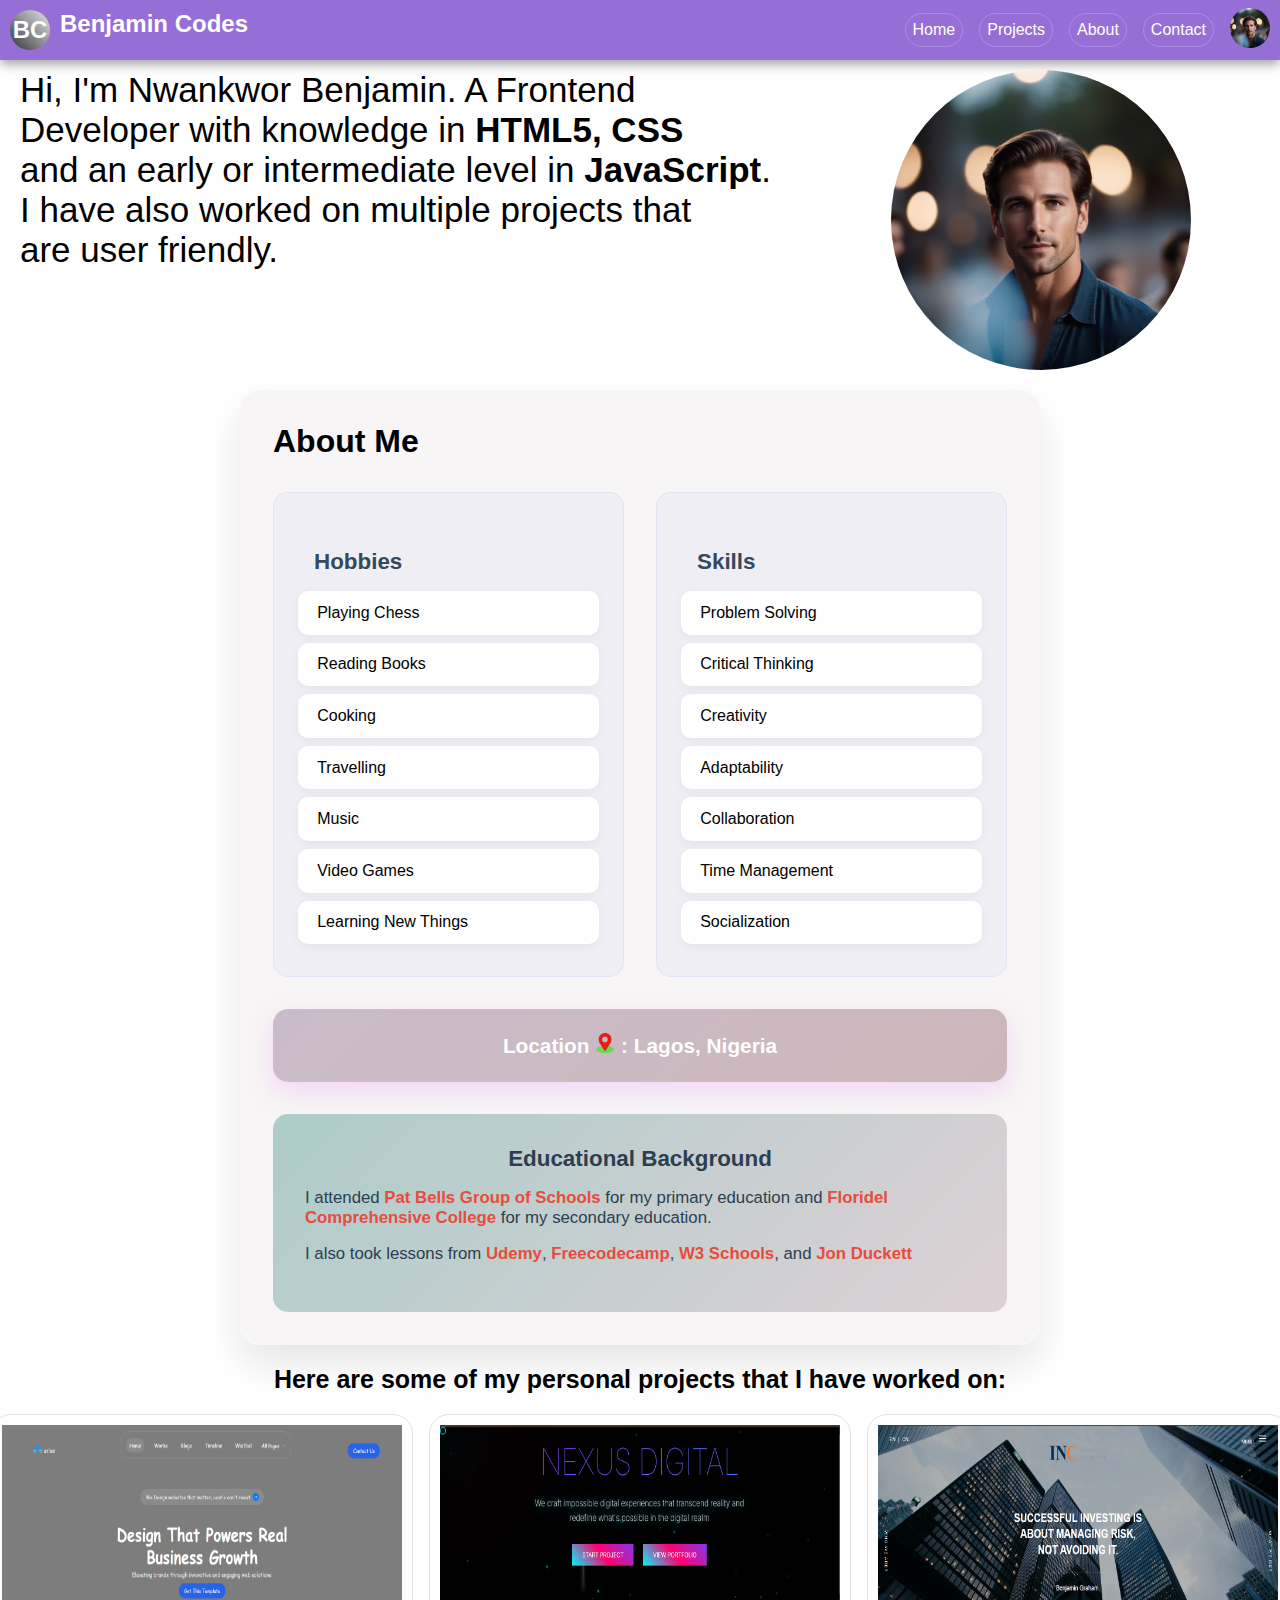
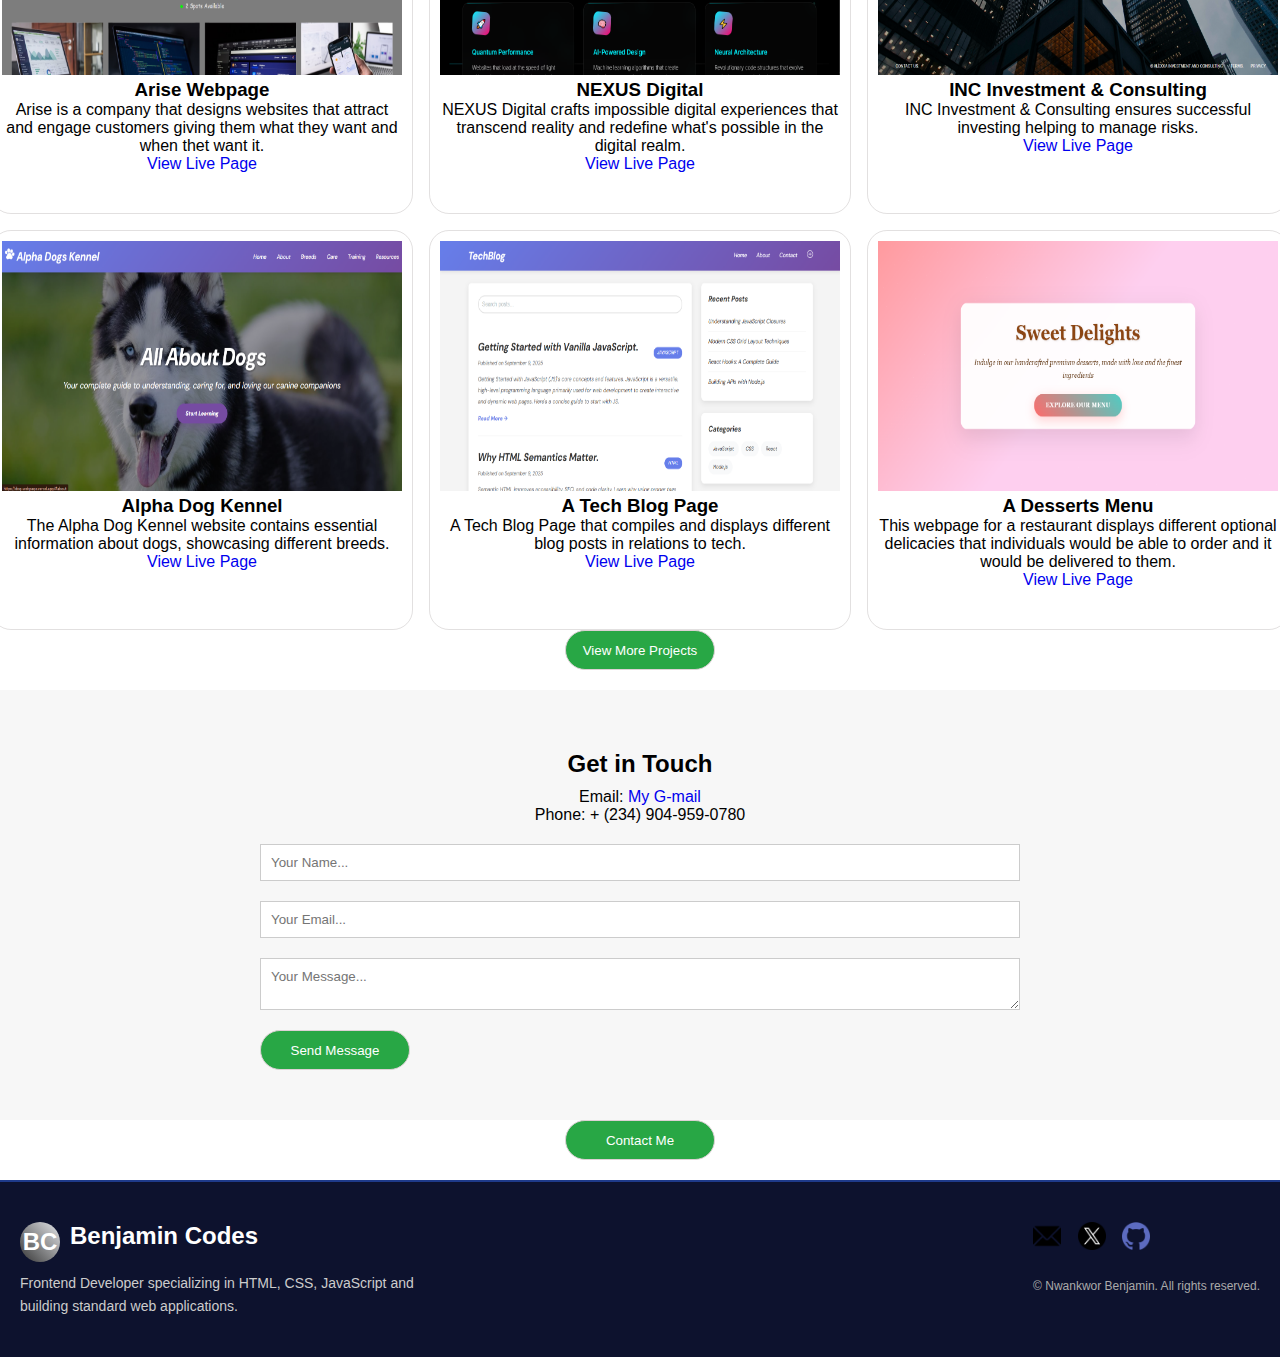
<file: index.html>
<!DOCTYPE html>
<html lang="en">
<head>
    <meta charset="UTF-8">
    <meta name="viewport" content="width=device-width, initial-scale=1.0">
    <title> Personal Website</title>
    <link rel="stylesheet" href="style.css">
</head>
<header>
    <div class="logo">
        <div class="profile-image">BC</div>
        <h2>Benjamin Codes</h2>
    </div>
    <div class="nav-links">
        <a href="#home">Home</a>
        <a href="#projects">Projects</a>
        <a href="#about">About</a>
        <a href="#contact">Contact</a>
        <div class="profile-picture">
            <img src="./images/picture-to-be-used.jpg" alt="Nwankwor Benjamin"/>
        </div>
    </div>
</header>
<body>
    <section id="home">
        <p>Hi, I'm Nwankwor Benjamin. A Frontend <br>Developer with knowledge in<strong> HTML5, CSS<br></strong> and an early or intermediate level in<strong> JavaScript</strong>.<br> I have also worked on multiple projects that<br> are user friendly.</p>
         <img src="./images/picture-to-be-used.jpg" alt="Nwankwor Benjamin"/>
    </section>
    <section id="about">
        <h1>About Me</h1>
        
        <div class="skills-hobbies">
            <div class="section-container">
                <h3>Hobbies</h3>
                <ul>
                    <li>Playing Chess</li>
                    <li>Reading Books</li>
                    <li>Cooking</li>
                    <li>Travelling</li>
                    <li>Music</li>
                    <li>Video Games</li>
                    <li>Learning New Things</li>
                </ul>
            </div>
            
            <div class="section-container">
                <h3>Skills</h3>
                <ul>
                    <li>Problem Solving</li>
                    <li>Critical Thinking</li>
                    <li>Creativity</li>
                    <li>Adaptability</li>
                    <li>Collaboration</li>
                    <li>Time Management</li>
                    <li>Socialization</li>
                </ul>
            </div>
        </div>
        
        <div class="location">
            <h3>Location 
                <img src="./images/location.png" alt="Location Image" width="20px" height="20px"/>
                : Lagos, Nigeria</h3>
        </div>
        
        <div class="education">
            <div class="education-title">Educational Background</div>
            <p>I attended <strong>Pat Bells Group of Schools</strong> for my primary education and <strong>Floridel Comprehensive College</strong> for my secondary education.</p>
            <p>I also took lessons from <strong>Udemy</strong>, <strong>Freecodecamp</strong>, <strong>W3 Schools</strong>, and <strong>Jon Duckett</strong></p>
        </div>
    </section>
    <section id="projects">
        <p>Here are some of my personal projects that I have worked on:</p>
        <div class="projects-done">
            <div class="project-image">
                <img src="./images/project-one.png" alt="Project One"/>
                <h3>Arise Webpage</h3>
                <p>Arise is a company that designs websites that attract and engage customers giving them what they want and when thet want it.</p>
                <a href="http://new-arise-page.vercel.app/">View Live Page</a>
            </div>
            <div class="project-image">
                <img src="./images/project-two.png" alt="Project Two"/>
                <h3>NEXUS Digital</h3>
                <p>NEXUS Digital crafts impossible digital experiences that transcend reality and redefine what's possible in the digital realm.</p>
                <a href="https://animation-test-theta.vercel.app/">View Live Page</a>
            </div>
            <div class="project-image">
                <img src="./images/project-three.png" alt="Project Three"/>
                <h3>INC Investment & Consulting</h3>
                <p>INC Investment & Consulting ensures successful investing helping to manage risks.</p>
                <a href="https://investment-and-consulting.vercel.app/">View Live Page</a>
            </div>
            <div class="project-image">
                <img src="./images/project-four.png" alt="Project Four"/>
                <h3>Alpha Dog Kennel</h3>
                <p>The Alpha Dog Kennel website contains essential information about dogs, showcasing different breeds.</p>
                <a href="https://dog-webpage.vercel.app/">View Live Page</a>
            </div>
             <div class="project-image">
                <img src="./images/project-five.png" alt="Project Five"/>
                <h3>A Tech Blog Page</h3>
                <p>A Tech Blog Page that compiles and  displays different blog posts in relations to tech.</p>
                <a href="https://blog-site-sigma-five.vercel.app/">View Live Page</a>
            </div>
            <div class="project-image">
                <img src="./images/project-six.png" alt="Project Six"/>
                <h3>A Desserts Menu</h3>
                <p>This webpage for a restaurant displays different optional delicacies that individuals would be able to order and it would be delivered to them.</p>
                <a href="https://dessert-menu-nu.vercel.app/">View Live Page</a>
            </div>
        </div>
        <a href="my-project.html">
             <button style="margin-bottom: 20px;">View More Projects</button>
        </a>
    </section>
    <section id="contact">
    <section class="get-in-touch">
        <div class="container">
            <h2>Get in Touch</h2>
            <div class="contact-info">
                <p>Email: <a href="https://workspace.google.com/intl/en-US/gmail/">My G-mail</a></p>
                <p>Phone: + (234) 904-959-0780</p>
            </div>
            <form class="contact-form" id="contactForm" method="get">
    <input type="text" id="name" name="name" placeholder="Your Name..." required>
    
    <input type="email" id="email" name="email" placeholder="Your Email..." required>
    
    <textarea id="message" name="message" placeholder="Your Message..." required></textarea>

    <button type="submit" class="sendMessagebtn">Send Message</button>
</form>


        </div>
    </section>
    
    <a href="contact-me.html">
        <button type="button">Contact Me</button>
    </a>
</section>
</body>
<footer>
    <div class="footer-content">
        <div class="logo">
            <div class="profile-image">BC</div>
            <h2>Benjamin Codes</h2>
      </div>
      <p>Frontend Developer specializing in HTML, CSS, JavaScript and building standard web applications.</p>
    </div>
    <div class="aside-content">
        <div class="footer-images">
            <a href="https://www.mailersend.com/">
                <img src="./images/email.png" alt="Email Image"/>
            </a>
            <a href="https://x.com/be8841_benjamin">
                <img src="./images/twitter.png" alt="Twitter Image"/>
            </a>
            <a href="https://github.com/Bencodes1914">
                <img src="./images/github.png" alt="GitHub Image"/>
            </a>
        </div>
        <p>&copy; Nwankwor Benjamin. All rights reserved.</p>
    </div>
</footer>
<script src="script.js"></script>
</html>
</file>
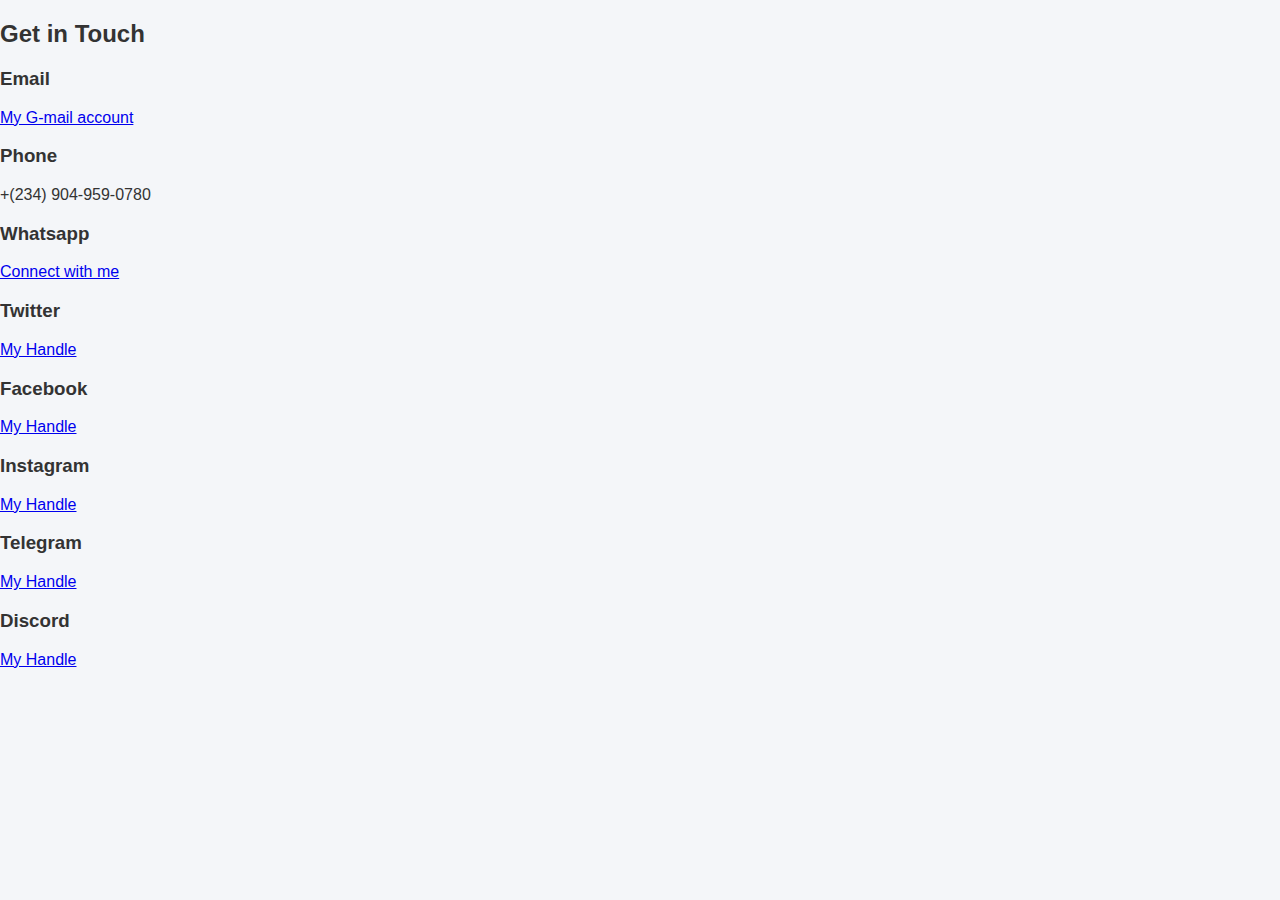
<file: contact-me.html>
<!DOCTYPE html>
<html lang="en">
<head>
    <meta charset="UTF-8">
    <meta name="viewport" content="width=device-width, initial-scale=1.0">
    <title>Nwankwor Benjamin .O. - Personal Website</title>
    <link rel="stylesheet" href="contactme.css">
</head>
<body>
    <section id="contact-me">
        <div class="container">
          <h2>Get in Touch</h2>
          <div class="contact-methods">
            <div class="method">
              <i class="fas fa-envelope"></i>
              <h3>Email</h3>
              <p><a href="https://workspace.google.com/intl/en-US/gmail/">My G-mail account</a></p>
            </div>
            <div class="method">
              <i class="fas fa-phone"></i>
              <h3>Phone</h3>
              <p>+(234) 904-959-0780</p>
            </div>
            <div class="method">
              <i class="fas fa-linkedin"></i>
              <h3>Whatsapp</h3>
              <p><a href="https://web.whatsapp.com" target="_blank">Connect with me</a></p>
            </div>
            <div class="method">
              <i class="fas fa-twitter"></i>
              <h3>Twitter</h3>
              <p><a href="https://x.com/i/flow/login" target="_blank">My Handle</a></p>
            </div>
            <div class="method">
                <i class="fas fa-facebook"></i>
                <h3>Facebook</h3>
                <p><a href="https://web.facebook.com/?_rdc=1&_rdr" target="_blank">My Handle</a></p>
              </div>
            <div class="method">
                <i class="fas fa-instagram"></i>
                <h3>Instagram</h3>
                <p><a href="https://www.instagram.com/" target="_blank">My Handle</a></p>
              </div>
            <div class="method">
                <i class="fas fa-instagram"></i>
                <h3>Telegram</h3>
                <p><a href="https://telegram.org/" target="_blank">My Handle</a></p>
              </div>
            <div class="method">
                <i class="fas fa-instagram"></i>
                <h3>Discord</h3>
                <p><a href="https://support.discord.com/hc/en-us/community/posts/360056220432-Login" target="_blank">My Handle</a></p>
              </div> 
          </div>
        </div>
      </section>
    </body>
    </html>
</file>
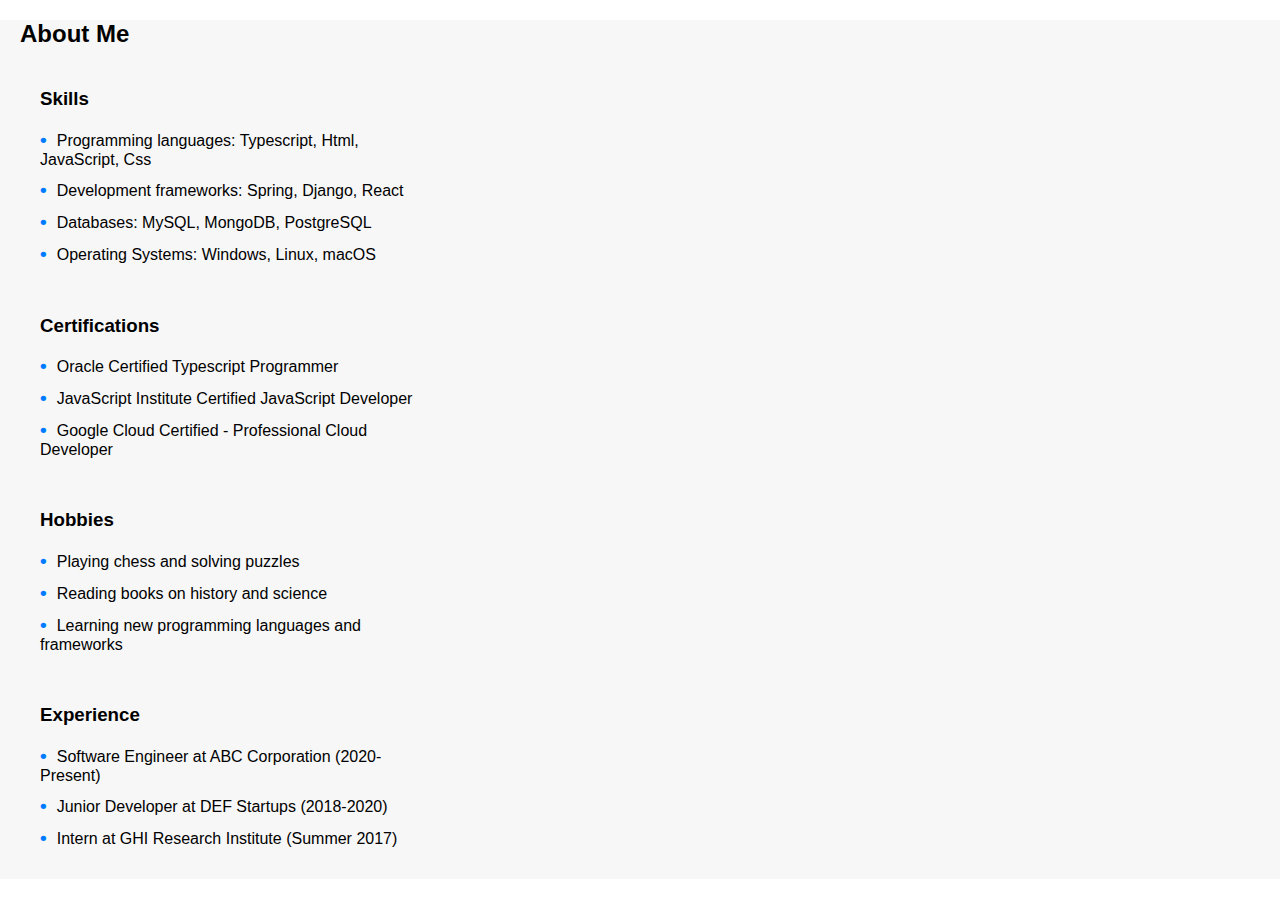
<file: learnmore.html>
<!DOCTYPE html>
<html lang="en">
<head>
    <meta charset="UTF-8">
    <meta name="viewport" content="width=device-width, initial-scale=1.0">
    <title>Learn more- Personal Website</title>
    <link rel="stylesheet" href="learnmore.css">
</head>
<body>
    <section id="about-me">
        <div class="container">
          <h2>About Me</h2>
          <div class="row">
            <div class="col-md-6">
              <h3>Skills</h3>
              <ul>
                <li>Programming languages: Typescript, Html, JavaScript, Css</li>
                <li>Development frameworks: Spring, Django, React</li>
                <li>Databases: MySQL, MongoDB, PostgreSQL</li>
                <li>Operating Systems: Windows, Linux, macOS</li>
              </ul>
            </div>
            <div class="col-md-6">
              <h3>Certifications</h3>
              <ul>
                <li>Oracle Certified Typescript Programmer</li>
                <li>JavaScript Institute Certified JavaScript Developer</li>
                <li>Google Cloud Certified - Professional Cloud Developer</li>
              </ul>
            </div>
          </div>
          <div class="row">
            <div class="col-md-6">
              <h3>Hobbies</h3>
              <ul>
                <li>Playing chess and solving puzzles</li>
                <li>Reading books on history and science</li>
                <li>Learning new programming languages and frameworks</li>
              </ul>
            </div>
            <div class="col-md-6">
              <h3>Experience</h3>
              <ul>
                <li>Software Engineer at ABC Corporation (2020-Present)</li>
                <li>Junior Developer at DEF Startups (2018-2020)</li>
                <li>Intern at GHI Research Institute (Summer 2017)</li>
              </ul>
            </div>
          </div>
        </div>
      </section>
    </body>
    </html>
</file>
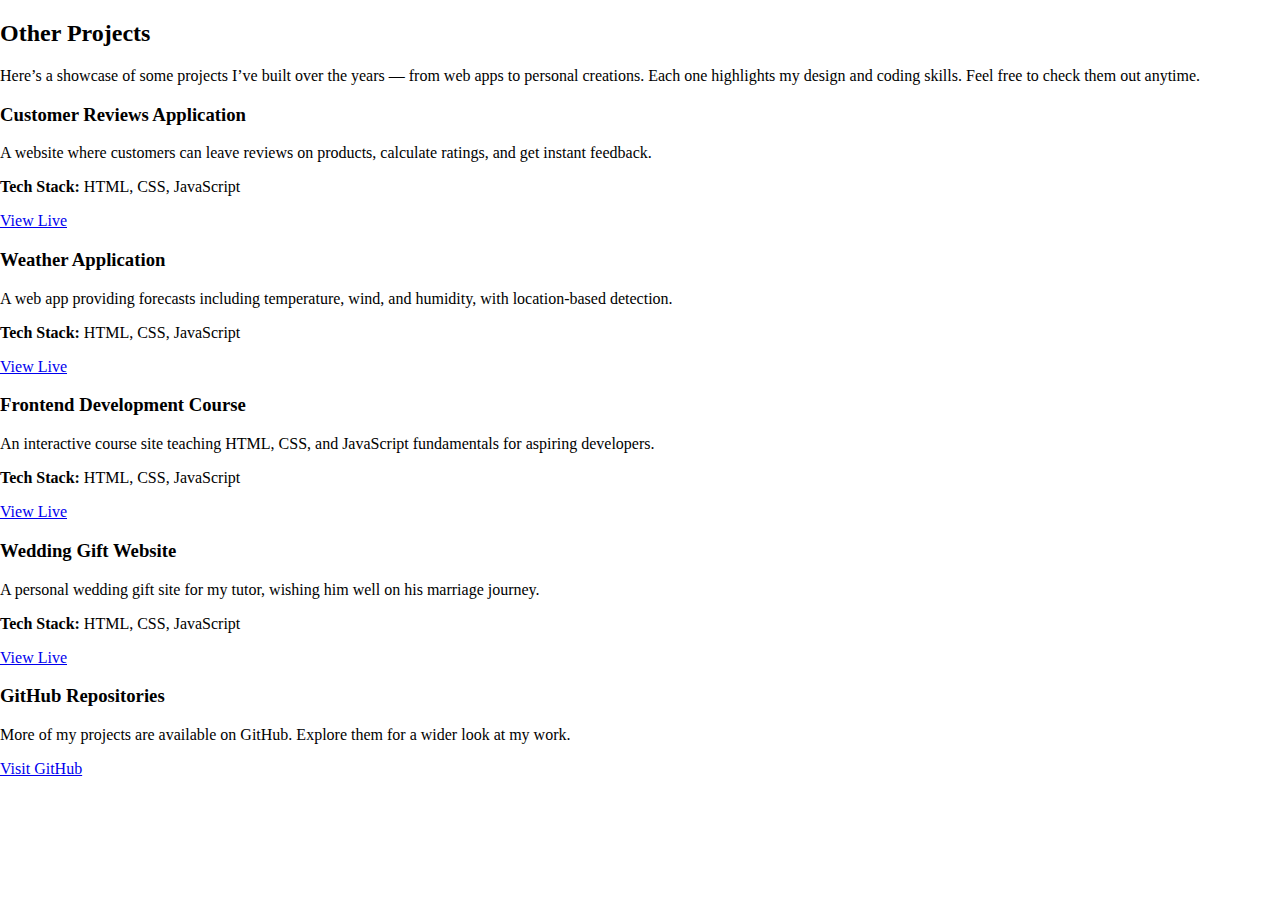
<file: my-project.html>
<!DOCTYPE html>
<html lang="en">
<head>
  <meta charset="UTF-8">
  <meta name="viewport" content="width=device-width, initial-scale=1.0">
  <title>Nwankwor Benjamin .O. - Projects</title>
  <link rel="stylesheet" href="my-project.css">
</head>
<body>
  <section id="projects">
    <div class="projects-intro">
      <h2>Other Projects</h2>
      <p>
        Here’s a showcase of some projects I’ve built over the years — from web
        apps to personal creations. Each one highlights my design and coding
        skills. Feel free to check them out anytime.
      </p>
    </div>

    <div class="projects-grid">
      <article class="project-card">
        <h3>Customer Reviews Application</h3>
        <p>
          A website where customers can leave reviews on products, calculate ratings,
          and get instant feedback.
        </p>
        <p><strong>Tech Stack:</strong> HTML, CSS, JavaScript</p>
        <a href="https://new-project-rho-lac.vercel.app" target="_blank" class="live-link">View Live</a>
      </article>

      <article class="project-card">
        <h3>Weather Application</h3>
        <p>
          A web app providing forecasts including temperature, wind, and humidity,
          with location-based detection.
        </p>
        <p><strong>Tech Stack:</strong> HTML, CSS, JavaScript</p>
        <a href="https://weather-forecast-ashen-eight.vercel.app/" target="_blank" class="live-link">View Live</a>
      </article>

      <article class="project-card">
        <h3>Frontend Development Course</h3>
        <p>
          An interactive course site teaching HTML, CSS, and JavaScript fundamentals
          for aspiring developers.
        </p>
        <p><strong>Tech Stack:</strong> HTML, CSS, JavaScript</p>
        <a href="https://frontend-development-course-learn-html-css-java-script.vercel.app/" target="_blank" class="live-link">View Live</a>
      </article>

      <article class="project-card">
        <h3>Wedding Gift Website</h3>
        <p>
          A personal wedding gift site for my tutor, wishing him well on his marriage
          journey.
        </p>
        <p><strong>Tech Stack:</strong> HTML, CSS, JavaScript</p>
        <a href="https://wedding-gift-eight.vercel.app/" target="_blank" class="live-link">View Live</a>
      </article>

      <article class="project-card">
        <h3>GitHub Repositories</h3>
        <p>
          More of my projects are available on GitHub. Explore them for a wider look
          at my work.
        </p>
        <a href="https://github.com/Bencodes1914?tab=repositories" target="_blank" class="live-link">Visit GitHub</a>
      </article>
    </div>
  </section>
</body>
</html>
</file>
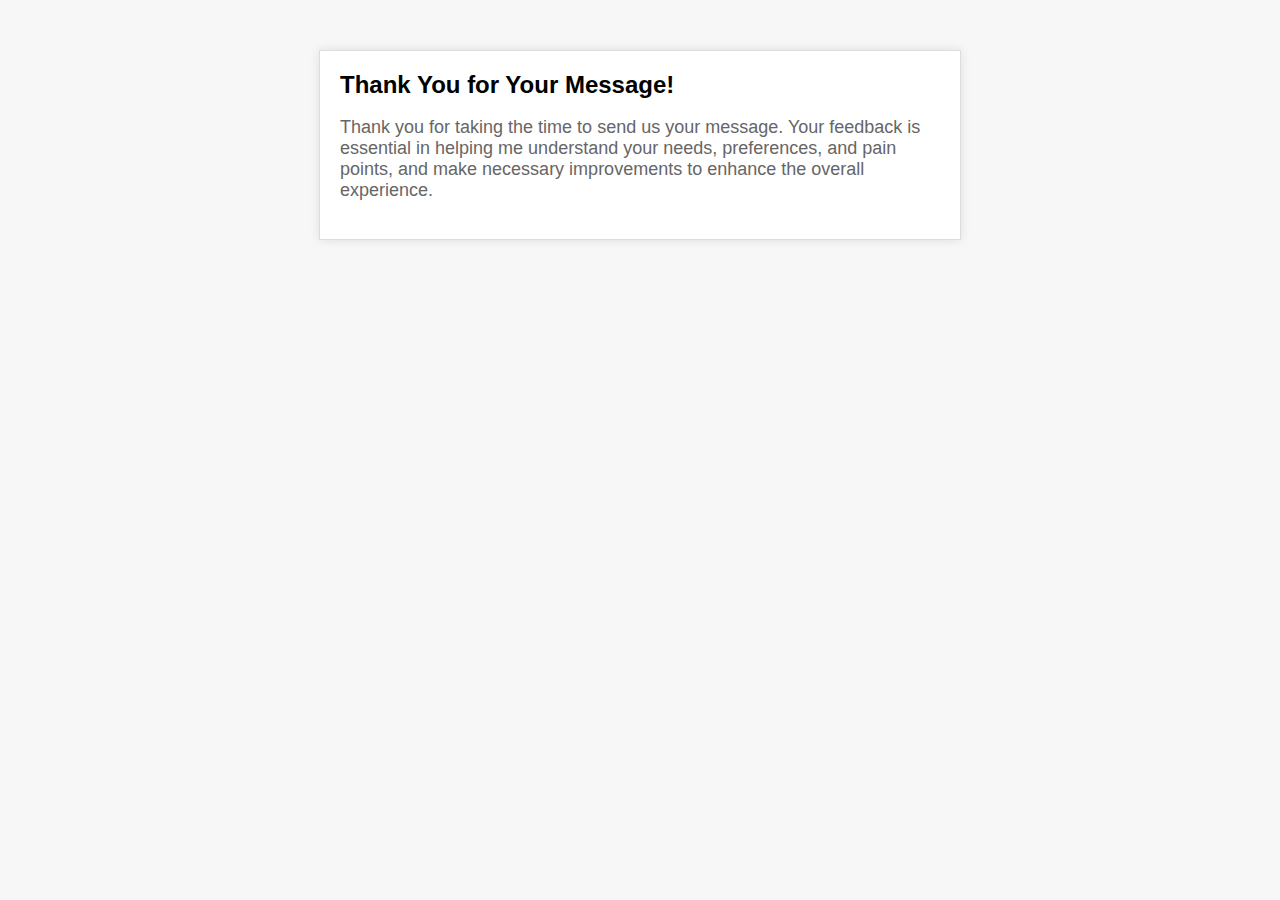
<file: sendMessage.html>
<!DOCTYPE html>
<html lang="en">
<head>
    <meta charset="UTF-8">
    <meta name="viewport" content="width=device-width, initial-scale=1.0">
    <title>Nwankwor Benjamin .O. - Personal Website</title>
    <link rel="stylesheet" href="sendMessage.css">
</head>
<body>
    <div class="thank-you-container">
      <h1>Thank You for Your Message!</h1>
      <p>Thank you for taking the time to send us your message. Your feedback is essential in helping me understand your needs, preferences, and pain points, and make necessary improvements to enhance the overall experience.</p>
    </div>
  </body>
    </html>
</file>
<file: style.css>
*{
    margin: 0;
    padding: 0;
    box-sizing: border-box;
    font-family: 'Segoe UI', Tahoma, Geneva, Verdana, sans-serif;
}

header{
    background-color: #966fd6;
    padding: 10px;
    text-align: center;
    box-shadow: 0px 5px 10px 0px #aaa;
    width: 100%;
    height: 60px;
    justify-content: space-between;
    display: flex;
    flex-direction: row;
}

.logo{
    display: flex;
    flex-direction: row;
}

.logo > h2{
    color: white;
}

header > p{
    font-size: 15px;
    font-weight: normal;
}

.nav-links{
    display: flex;
    flex-direction: row;
    align-items: center;
    justify-content: center;
    text-align: center;
    gap: 1rem;
}

.nav-links > a{
    text-decoration: none;
    color: white;
    border: 1.1px solid rgba(255, 255, 255, 0.2);
    padding: 7px;
    border-radius: 20px;
}

.nav-links > a:hover{
    background-color: white;
    color: #966fd6;
}

.profile-picture > img{
    width: 40px;
    height: 40px;
    border-radius: 50%;
}

 .profile-image {
    width: 40px;
    height: 40px;
    border-radius: 50%;
    background: linear-gradient(45deg, #353535, #e5e7eb);
    display: flex;
    align-items: center;
    justify-content: center;
    font-size: 24px;
    font-weight: bold;
    margin-right: 10px;
    color: white;
}

#home{
    display: flex;
    flex-direction: row;
    margin-top: 10px;
    max-width: fit-content;
}

#home > p{
    font-size: 35px;
    margin-right: 120px;
    margin-left: 20px;
    font-family: 'Trebuchet MS', 'Lucida Sans Unicode', 'Lucida Grande', 'Lucida Sans', Arial, sans-serif;
}

#home > img{
    width: 300px;
    height: 300px;
    border-radius: 50%;
}

#about {
    max-width: 800px;
    margin: 0 auto;
    background: rgba(247, 244, 244, 0.95);
    border-radius: 20px;
    box-shadow: 0 20px 40px rgba(0, 0, 0, 0.1);
    padding: 2rem;
    margin-top: 20px;
    margin-bottom: 20px;
    border: 1px solid rgba(255, 255, 255, 0.2);
}

#about > h1 {
    margin-bottom: 2rem;
    position: relative;
}

.section-container > h3 {
    color: #34495e;
    font-size: 1.4rem;
    margin: 2rem 0 1rem 0;
    padding-left: 1rem;
    position: relative;
}

.skills-hobbies {
    display: grid;
    grid-template-columns: 1fr 1fr;
    gap: 2rem;
    margin: 2rem 0;
}

.section-container {
    background: rgba(102, 126, 234, 0.05);
    padding: 1.5rem;
    border-radius: 15px;
    border: 1px solid rgba(102, 126, 234, 0.1);
}

.section-container > ul {
    list-style: none;
    padding: 0;
}

.section-container > ul > li {
    background: white;
    margin: 0.5rem 0;
    padding: 0.8rem 1.2rem;
    border-radius: 10px;
    box-shadow: 0 2px 10px rgba(0, 0, 0, 0.05);
    position: relative;
}

.location {
    background: linear-gradient(135deg, #c9bcca 0%, #ceb7ba 100%);
    color: white;
    padding: 1.5rem;
    border-radius: 15px;
    text-align: center;
    margin: 2rem 0;
    box-shadow: 0 10px 25px rgba(240, 147, 251, 0.3);
}

.location h3 {
    border: none;
    padding: 0;
    margin: 0;
    font-size: 1.3rem;
}

.education {
    background: linear-gradient(135deg, #adccca 0%, #ddd1d5 100%);
    padding: 2rem;
    border-radius: 15px;
    margin-top: 2rem;
}

.education p {
    margin: 1rem 0;
    color: #2c3e50;
    font-size: 1.05rem;
}

.education strong {
    color: #e74c3c;
    font-weight: 600;
}

.education-title {
    color: #2c3e50;
    font-size: 1.4rem;
    margin-bottom: 1rem;
    text-align: center;
    font-weight: 600;
}

#projects{
    align-items: center;
    justify-content: center;
    text-align: center;
    margin: 0 auto;
}

a{
    text-decoration: none;
}

#projects > p{
    font-size: 25px;
    font-weight: bold;
    font-family: 'Trebuchet MS', 'Lucida Sans Unicode', 'Lucida Grande', 'Lucida Sans', Arial, sans-serif\;
}

.projects-done{
    display: grid;
    margin-left: 20px;
    margin-right: 20px;
    grid-template-columns: repeat(3, 1fr);
    margin-top: 20px;
    gap: 1rem;
    max-width: fit-content;
    align-items: center;
    justify-content: center;
    text-align: center;
}

.project-image{
    border: 1px solid rgba(109, 99, 99, 0.2);
    border-radius: 20px;
    width: fit-content;
    height: 400px;
    padding: 10px;
}

.project-image > img{
    width: 400px;
    height: 250px;
}

.project-image > a{
    align-items: center;
    justify-content: center;
    text-align: center;
}

a > button, .sendMessagebtn{
    width: 150px;
    height: 40px;
    border-radius: 20px;
    border: 1px solid #ddd1d5;
    background-color: #28a745;
    color: white;
}

#contact{
    align-items: center;
    justify-content: center;
    text-align: center;
}

.get-in-touch {
    background-color: #f7f7f7;
    padding: 50px 0;
  }
  
.container {
    max-width: 800px;
    margin: 0 auto;
    padding: 0 20px;
  }

  .container > h2{
    margin: 10px;
  }
  
.contact-info {
    margin-bottom: 20px;
  }

.contact-form {
    display: flex;
    flex-direction: column;
  }

label {
    margin-bottom: 10px;
  }
  
 input, textarea {
    width: 100%;
    padding: 10px;
    margin-bottom: 20px;
    border: 1px solid #ccc;
  }

  footer {
  background: #0d122e;       
  color: #fff;               
  padding: 40px 20px;
  display: flex;
  flex-wrap: wrap;
  justify-content: space-between;
  align-items: flex-start;
  gap: 20px;
  border-top: 2px solid #1e3a8a; 
  margin-top: 20px;
}

.footer-content {
  max-width: 400px;
}

.footer-content p {
  margin-top: 10px;
  line-height: 1.6;
  font-size: 14px;
  color: #ccc;
}

.aside-content {
  display: flex;
  flex-direction: column;
  align-items: flex-start;
  gap: 15px;
}

.aside-content .footer-images a img {
  width: 28px;
  height: 28px;
  margin-right: 12px;
}

.aside-content a img:hover {
  opacity: 0.8;
}

.aside-content p {
  font-size: 12px;
  color: #aaa;
  margin-top: 10px;
  text-align: left;
}

@media (max-width: 768px) {
    header {
        flex-direction: column;
        gap: 1rem;
        padding: 1rem;
    }
    
    .nav-links {
        justify-content: center;
        gap: 1rem;
    }
    
    .logo h2 {
        font-size: 1.2rem;
    }
    
    section {
        padding: 2rem 1rem;
    }
    
    #home {
        min-height: 60vh;
        text-align: center;
    }
    
    #home p {
        font-size: 1.1rem;
        padding: 0 1rem;
    }
    
    #home img {
        width: 150px;
        height: 150px;
    }
    
    #about h1 {
        font-size: 2rem;
    }
    
    .skills-hobbies {
        grid-template-columns: 1fr;
        gap: 1rem;
    }
    
    .section-container {
        padding: 1.5rem;
    }
    
    .projects-done {
        grid-template-columns: 1fr;
        gap: 1rem;
    }
    
    .contact-form {
        padding: 0 1rem;
    }
    
    footer {
        grid-template-columns: 1fr;
        text-align: center;
        gap: 1rem;
    }
}

@media (max-width: 480px) {
    .profile-image {
        width: 40px;
        height: 40px;
        font-size: 1rem;
    }
    
    .nav-links {
        gap: 0.5rem;
    }
    
    .nav-links a {
        padding: 0.4rem 0.8rem;
        font-size: 0.9rem;
    }
    
    #home p {
        font-size: 1rem;
        line-height: 1.6;
    }
    
    #home img {
        width: 120px;
        height: 120px;
    }
    
    button {
        padding: 0.8rem 1.5rem;
        font-size: 0.9rem;
    }
    
    .contact-form input,
    .contact-form textarea {
        padding: 0.8rem;
    }
}
</file>
<file: contactme.css>
body {
      font-family: 'Segoe UI', Tahoma, Geneva, Verdana, sans-serif;
      margin: 0;
      padding: 0;
      background: #f4f6f9;
      color: #333;
    }

    h1 {
      text-align: center;
      margin: 40px 0 20px;
      font-size: 2.2rem;
      color: #222;
    }

    .contact-container {
      display: grid;
      grid-template-columns: repeat(auto-fit, minmax(250px, 1fr));
      gap: 25px;
      max-width: 1000px;
      margin: 0 auto;
      padding: 20px;
    }

    .contact-card {
      background: #fff;
      border-radius: 12px;
      padding: 25px;
      text-align: center;
      box-shadow: 0 4px 12px rgba(0, 0, 0, 0.08);
      transition: transform 0.2s, box-shadow 0.2s;
    }

    .contact-card:hover {
      transform: translateY(-5px);
      box-shadow: 0 8px 18px rgba(0, 0, 0, 0.15);
    }

    .contact-card i {
      font-size: 2rem;
      margin-bottom: 10px;
      color: #4f46e5;
    }

    .contact-card h3 {
      margin: 10px 0;
      font-size: 1.2rem;
      color: #111;
    }

    .contact-card a {
      text-decoration: none;
      color: #4f46e5;
      font-weight: 500;
      transition: color 0.2s;
    }

    .contact-card a:hover {
      color: #1d4ed8;
    }

    @media (max-width: 768px) {
      h1 {
        font-size: 1.8rem;
      }

      .contact-container {
        gap: 20px;
        padding: 15px;
      }

      .contact-card {
        padding: 20px;
      }

      .contact-card i {
        font-size: 1.8rem;
      }

      .contact-card h3 {
        font-size: 1.1rem;
      }
    }

    @media (max-width: 480px) {
      h1 {
        font-size: 1.5rem;
        margin: 20px 0 15px;
      }

      .contact-container {
        grid-template-columns: 1fr;
        gap: 15px;
      }

      .contact-card {
        padding: 18px;
      }

      .contact-card i {
        font-size: 1.6rem;
      }

      .contact-card h3 {
        font-size: 1rem;
      }

      .contact-card a {
        font-size: 0.9rem;
      }
    }
</file>
<file: learnmore.css>
body {
    font-family: Arial, sans-serif;
    margin: 0;
    padding: 0;
}

#about-me {
    background-color: #f7f7f7;
    padding: 0;
  }
  
  .container {
    max-width: 800px;
    margin: 0 ;
    padding: 0 20px;
  }
  
  .row {
    display: flex;
    flex-wrap: wrap;
    justify-content: space-between;
  }
  
  .col-md-6 {
    flex-basis: 48%;
    margin: 20px;
  }
  
  h3 {
    margin-top: 0;
  }
  
  ul {
    list-style: none;
    padding: 0;
    margin: 0;
  }
  
  li {
    margin-bottom: 10px;
  }
  
  li::before {
    content: "\2022";
    font-weight: bold;
    font-size: 1.2em;
    color: #007bff;
    margin-right: 10px;
  }
</file>
<file: my-project.css>
body {
    font-family: Cambria, Cochin, Georgia, Times, 'Times New Roman', serif;
    margin: 0;
    padding: 0;
}

#Projects .projectsDisplay{
    display: flex;
    gap: 0.5rem;
}

.projectsIntro{
    font-family: Cambria, Cochin, Georgia, Times, 'Times New Roman', serif;
    font-size: 80px;
    margin: 0px 40px 2rem;
}

#Projects{
    display: flex;
    margin: 0px 0px 8rem;
    gap: 1rem;
}

#Projects .projectsIntro{
    max-width: 40%;
}

#Projects .projectsIntro p{
    font-size: 19px;
    max-width: 90%;
}

.projectsDisplay{
    display: flex;
    flex-direction: column;
}

@media (max-width: 768px) {
    #Projects {
        padding: 1rem;
    }
    
    .projectsIntro {
        padding: 1.5rem;
        margin-bottom: 2rem;
    }
    
    .projectsIntro h2 {
        font-size: 2rem;
    }
    
    .projectsIntro p {
        font-size: 1rem;
    }
    
    .projectsDisplay {
        gap: 1.5rem;
    }
    
    .projectsDisplay ul {
        padding: 2rem;
        border-left-width: 3px;
    }
    
    .projectsDisplay ul li {
        font-size: 1.2rem;
        padding-left: 1.2rem;
    }
    
    .projectsDisplay ul p {
        font-size: 0.95rem;
        text-align: left;
    }
    
    .liveLink {
        padding: 0.7rem 1.5rem;
        font-size: 0.9rem;
    }
}

@media (max-width: 480px) {
    #Projects {
        padding: 0.5rem;
    }
    
    .projectsIntro {
        padding: 1rem;
        border-radius: 10px;
    }
    
    .projectsIntro h2 {
        font-size: 1.8rem;
    }
    
    .projectsIntro p {
        font-size: 0.9rem;
        line-height: 1.6;
    }
    
    .projectsDisplay ul {
        padding: 1.5rem;
        border-radius: 10px;
    }
    
    .projectsDisplay ul li {
        font-size: 1.1rem;
        padding-left: 1rem;
    }
    
    .projectsDisplay ul li:before {
        font-size: 1rem;
    }
    
    .projectsDisplay ul p {
        font-size: 0.9rem;
        margin-bottom: 0.8rem;
    }
    
    .projectsDisplay ul p:last-of-type {
        padding: 0.6rem;
        font-size: 0.85rem;
    }
    
    .liveLink {
        padding: 0.6rem 1.2rem;
        font-size: 0.85rem;
        border-radius: 20px;
    }
}
</file>
<file: sendMessage.css>
body {
    font-family: Arial, sans-serif;
    background-color: #f7f7f7;
  }
  
  .thank-you-container {
    max-width: 600px;
    margin: 50px auto;
    padding: 20px;
    background-color: #fff;
    border: 1px solid #ddd;
    box-shadow: 0 0 10px rgba(0, 0, 0, 0.1);
  }
  
  .thank-you-container h1 {
    font-size: 24px;
    margin-top: 0;
  }
  
  .thank-you-container p {
    font-size: 18px;
    color: #666;
  }
 
@media (max-width: 768px) {
    body {
        padding: 1rem;
    }
    
    .thank-you-container {
        padding: 3rem 2rem;
        border-radius: 15px;
    }
    
    .thank-you-container h1 {
        font-size: 2rem;
        margin-bottom: 1.5rem;
    }
    
    .thank-you-container h1:after {
        width: 80px;
        height: 3px;
        bottom: -10px;
    }
    
    .thank-you-container p {
        font-size: 1.1rem;
        text-align: center;
    }
    
    .thank-you-container:before {
        width: 60px;
        height: 60px;
        font-size: 1.5rem;
        top: -15px;
        right: -15px;
    }
}

@media (max-width: 480px) {
    .thank-you-container {
        padding: 2rem 1.5rem;
        margin: 1rem;
    }
    
    .thank-you-container h1 {
        font-size: 1.8rem;
        margin-bottom: 1rem;
    }
    
    .thank-you-container h1:after {
        width: 60px;
        height: 2px;
    }
    
    .thank-you-container p {
        font-size: 1rem;
        line-height: 1.6;
        margin-bottom: 1.5rem;
    }
    
    .thank-you-container:before {
        width: 50px;
        height: 50px;
        font-size: 1.2rem;
        top: -10px;
        right: -10px;
    }
    
    .back-home-btn {
        padding: 0.8rem 1.5rem;
        font-size: 0.9rem;
    }
}
</file>
